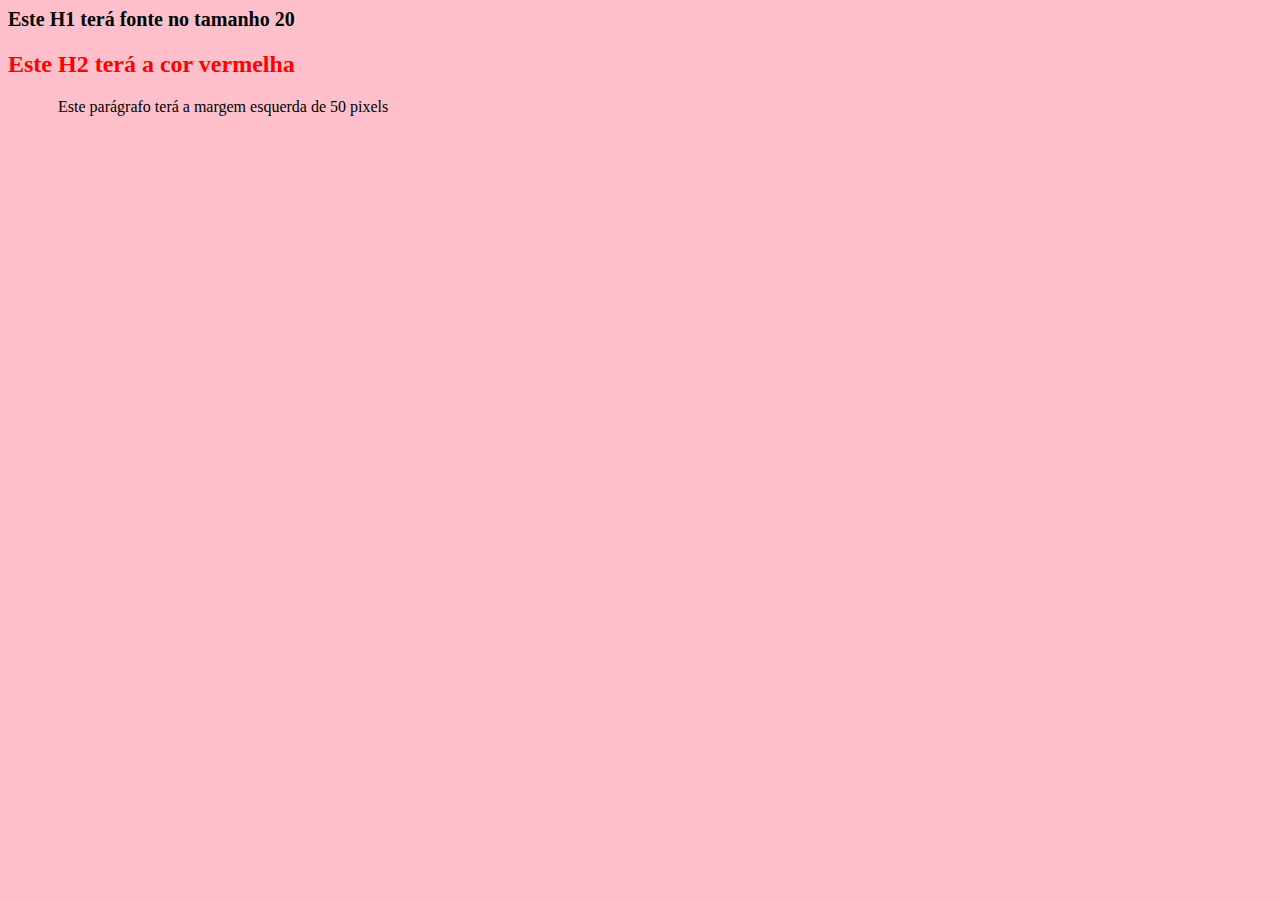
<file: index.html>
<html>
<head>
<title>Página de exemplo</title>
<link rel="stylesheet" type="text/css" href="estilo.css">
</head>

<body>

<h1>Este H1 terá fonte no tamanho 20</h1>

<h2>Este H2 terá a cor vermelha</h2>

<p>Este parágrafo terá a margem esquerda de 50 pixels</p>

</body
</html>
</file>
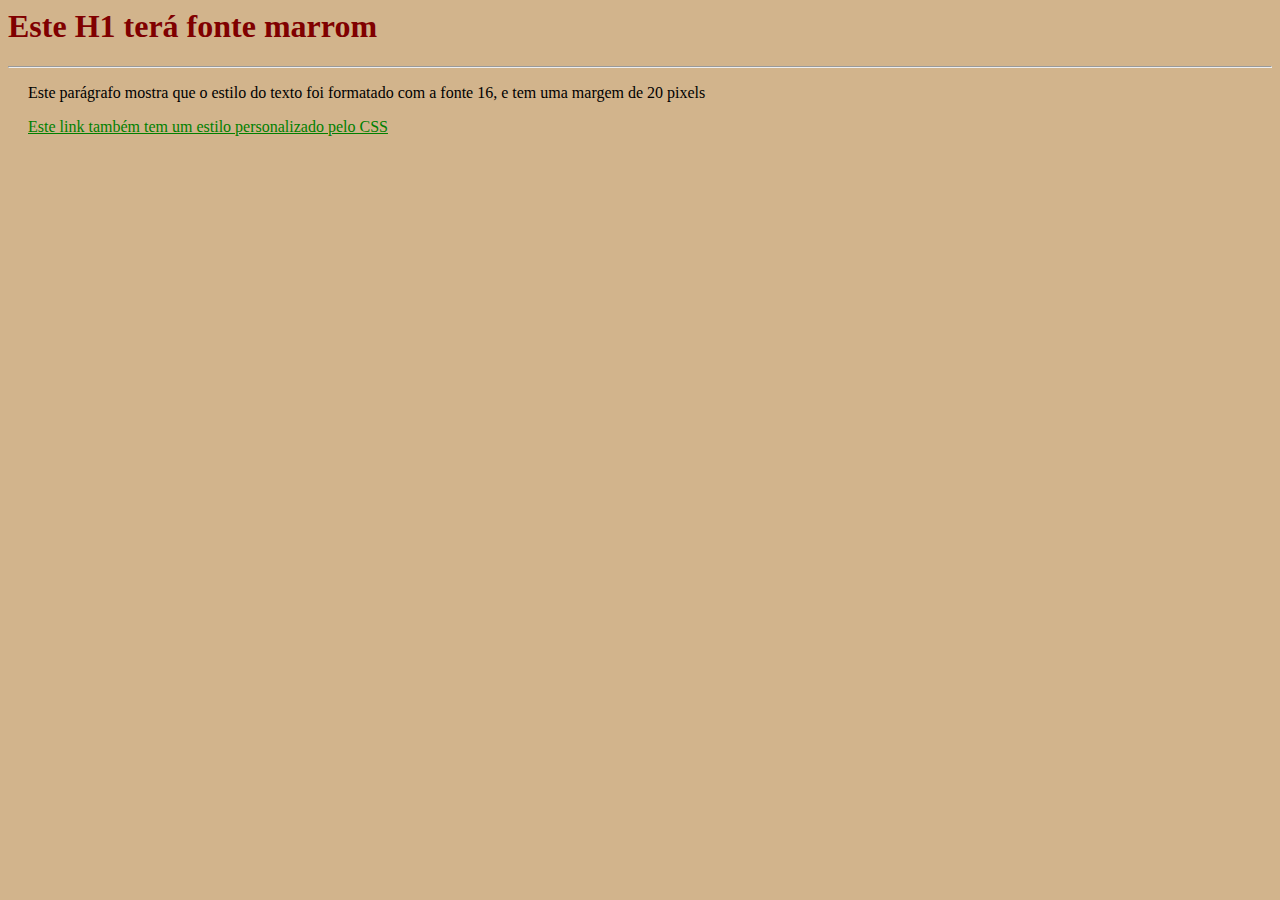
<file: index2.html>
<html>
<head>
<title>Página de exemplo 2</title>
<link rel="stylesheet" type="text/css" href="estilo2.css">
</head>

<body>

<h1>Este H1 terá fonte marrom</h1>
<hr />
<p>Este parágrafo mostra que o estilo do texto foi formatado com a fonte 16, e tem uma margem de 20 pixels</p>

<p><a href=http://www.ev.org.br target="blank">Este link também tem um estilo personalizado pelo CSS</a></p>


</body
</html>
</file>
<file: estilo.css>
/* CSS Document */

body{
	background-color:pink;
}

h1{
	font-size:20px;
}

h2{
	color:red;
}

p{
	margin-left:50px;
}
</file>
<file: estilo2.css>
/* CSS Document */

body {
	background-color:tan;
}

h1 {
	color: maroon;
}

hr {
	color:navy;
}

p {
	margin-left:20px;
	font-size:16px;
}

a:link {color:green;}
a:visited {color:yellow;}
a:hover {color:black;}
a:active {color:blue;}
</file>
